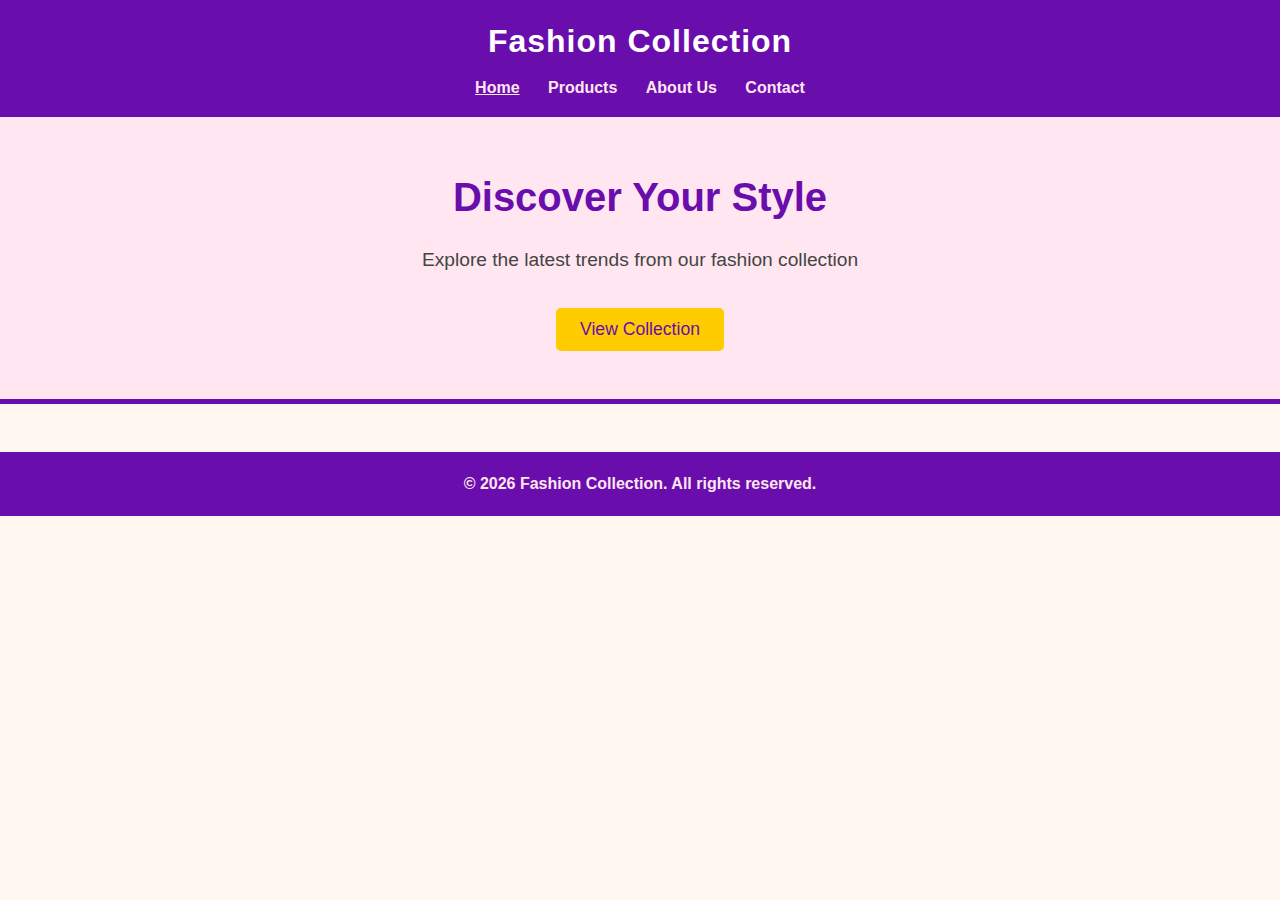
<file: index.html>
<!DOCTYPE html>
<html lang="en">
<head>
    <meta charset="UTF-8"/>
    <meta name="viewport" content="width=device-width, initial-scale=1.0"/>
    <title>Fashion Collection - Home</title>
    <!--  Link to external stylesheet -->
    <link rel="stylesheet" href="css/style.css">
</head>
<body>
    <!--  Header with navigation links -->
    <header>
        <h1>Fashion Collection</h1>
        <nav>
            <a href="index.html">Home</a>
            <a href="products.html">Products</a>
            <a href="about.html">About Us</a>
            <a href="contact.html">Contact</a>
        </nav>
    </header>

    <!--  Home section with introduction -->
    <section class="home">
        <h2>Discover Your Style</h2>
        <p>Explore the latest trends from our fashion collection</p>
        <button onclick="window.location='products.html'">View Collection</button>
    </section>

    <!--  Footer -->
    <footer>
        <p>&copy; 2025 Fashion Collection. All rights reserved.</p>
    </footer>

    <!--  Link to external JavaScript -->
    <script src="js/script.js"></script>
</body>
</html>
</file>
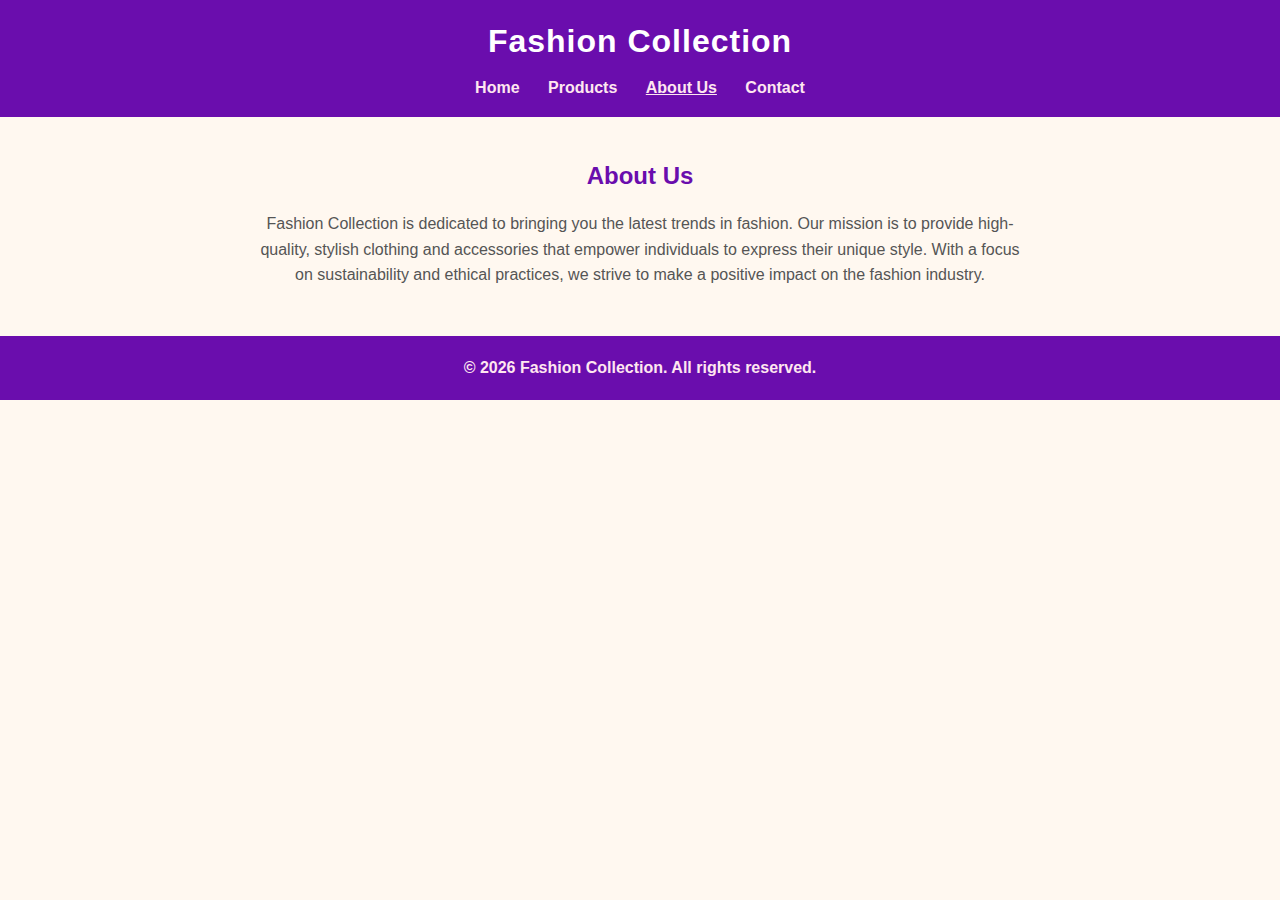
<file: about.html>
<!DOCTYPE html>
<html lang="en">
<head>
    <meta charset="UTF-8"/>
    <meta name="viewport" content="width=device-width, initial-scale=1.0"/>
    <title>Fashion Collection - About</title>
    <!--  Link to external stylesheet -->
    <link rel="stylesheet" href="css/style.css">
</head>
<body>
    <!--  Header with navigation links -->
    <header>
        <h1>Fashion Collection</h1>
        <nav>
            <a href="index.html">Home</a>
            <a href="products.html">Products</a>
            <a href="about.html">About Us</a>
            <a href="contact.html">Contact</a>
        </nav>
    </header>

    <!--  About us section -->
    <main>
        <h2>About Us</h2>
        <p>
            Fashion Collection is dedicated to bringing you the latest trends in fashion. Our mission is to provide high-quality, stylish clothing and accessories that empower individuals to express their unique style. With a focus on sustainability and ethical practices, we strive to make a positive impact on the fashion industry.
        </p>
    </main>

    <!--  Footer -->
    <footer>
        <p>&copy; 2025 Fashion Collection. All rights reserved.</p>
    </footer>

    <!--  Link to external JavaScript -->
    <script src="js/script.js"></script>
</body>
</html>
</file>
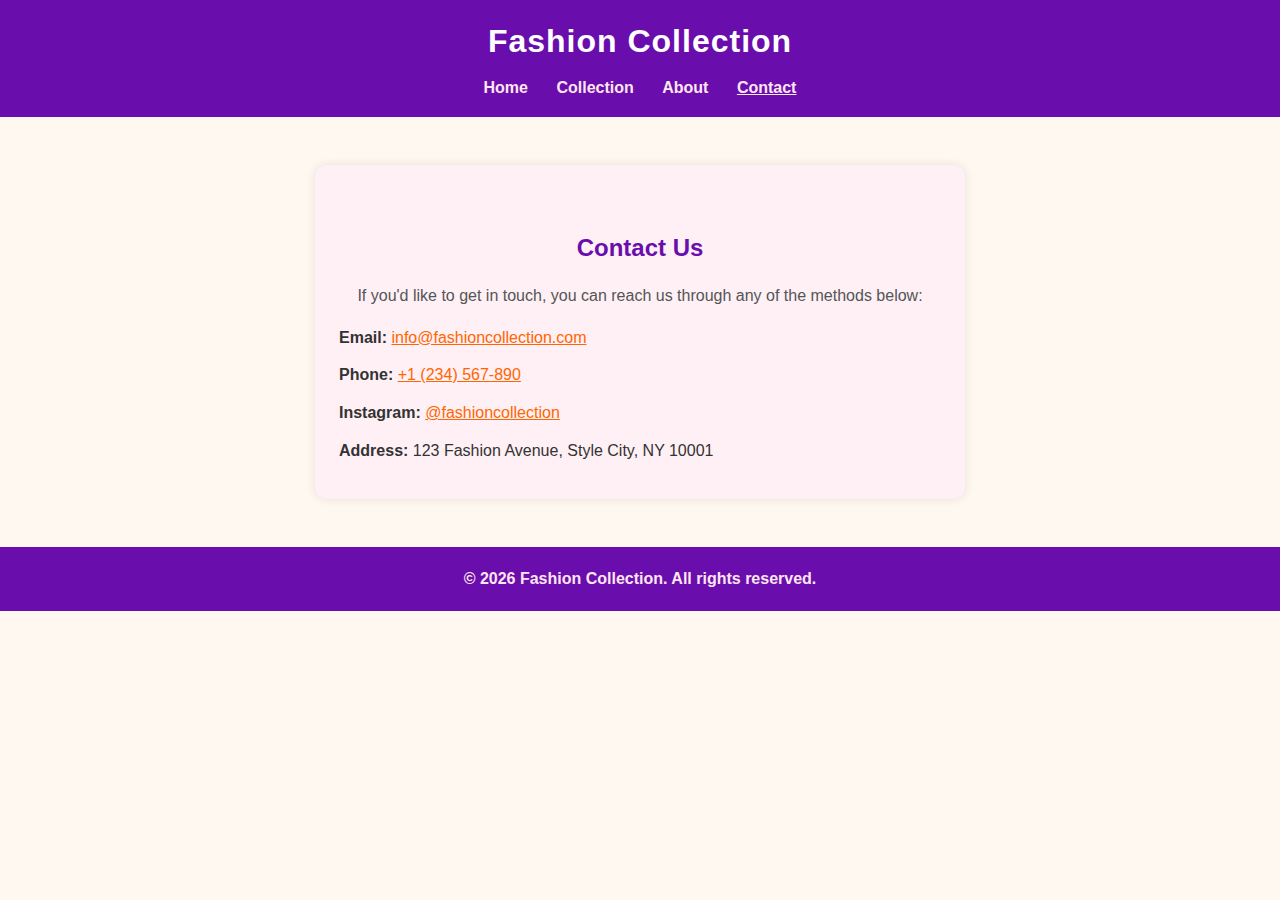
<file: contact.html>
<!DOCTYPE html>
<html lang="en">
<head>
    <meta charset="UTF-8"/>
    <meta name="viewport" content="width=device-width, initial-scale=1.0"/>
    <title>Fashion Collection - Contact</title>
    <!--  Link to external stylesheet -->
    <link rel="stylesheet" href="css/style.css">
</head>
<body>
    <!--  Header with navigation links -->
    <header>
        <h1>Fashion Collection</h1>
        <nav>
            <a href="index.html">Home</a>
            <a href="products.html">Collection</a>
            <a href="about.html">About</a>
            <a href="contact.html">Contact</a>
        </nav>
    </header>

    <!--  Contact information section -->
    <main class="contact-info">
        <h2>Contact Us</h2>
        <p>If you'd like to get in touch, you can reach us through any of the methods below:</p>
        <ul>
            <li><strong>Email:</strong> <a href="mailto:info@fashioncollection.com">info@fashioncollection.com</a></li>
            <li><strong>Phone:</strong> <a href="tel:+1234567890">+1 (234) 567-890</a></li>
            <li><strong>Instagram:</strong> <a href="https://instagram.com/fashioncollection" target="_blank">@fashioncollection</a></li>
            <li><strong>Address:</strong> 123 Fashion Avenue, Style City, NY 10001</li>
        </ul>
    </main>

    <!--  Footer -->
    <footer>
        <p>&copy; 2025 Fashion Collection. All rights reserved.</p>
    </footer>

    <!--  Link to external JavaScript -->
    <script src="js/script.js"></script>
</body>
</html>
</file>
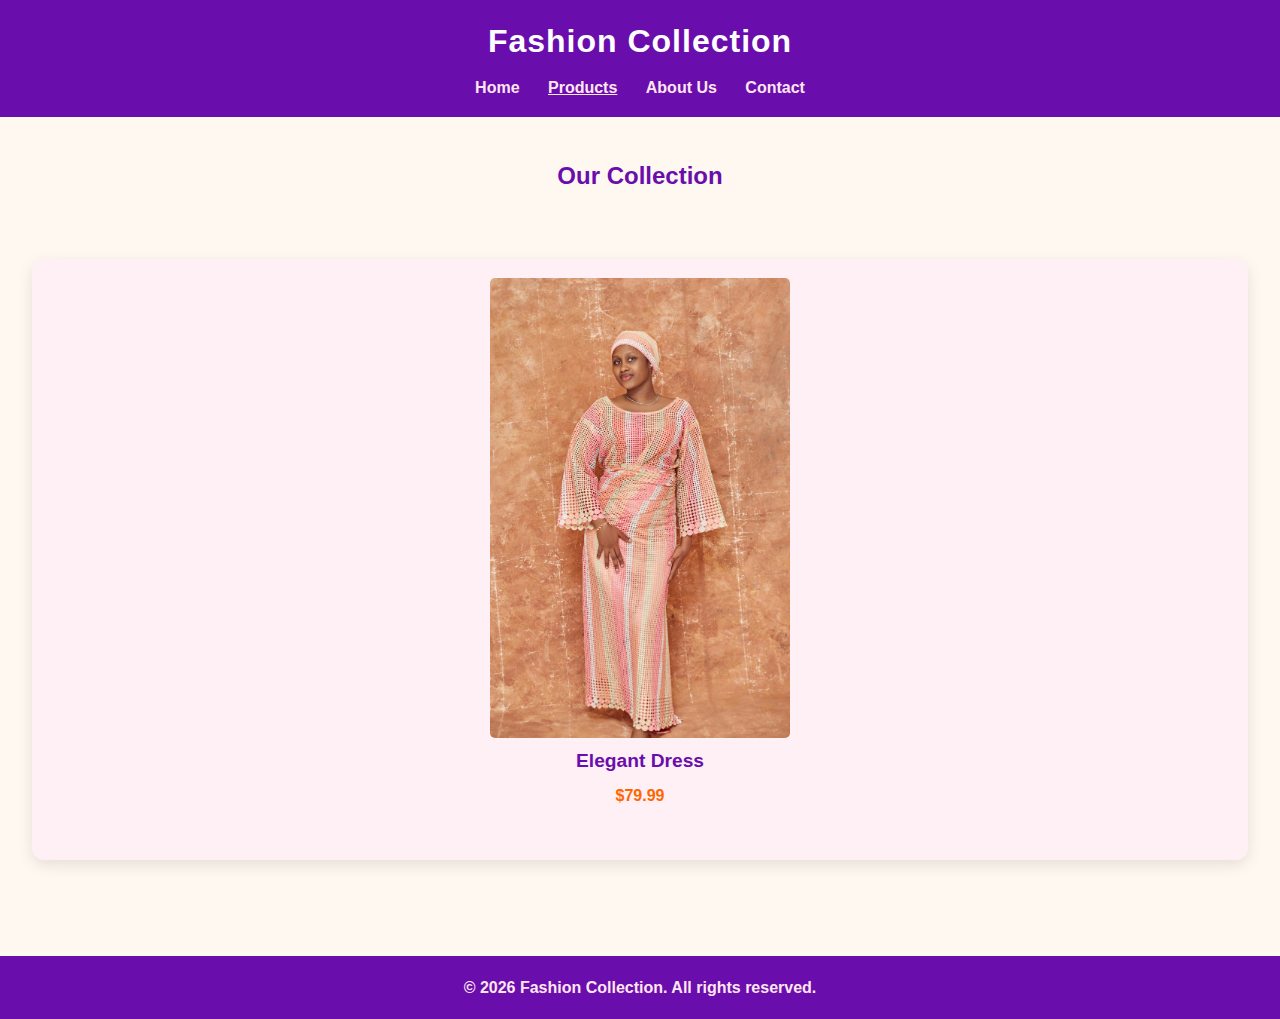
<file: products.html>
<!DOCTYPE html>
<html lang="en">
<head>
    <meta charset="UTF-8"/>
    <meta name="viewport" content="width=device-width, initial-scale=1.0"/>
    <title>Fashion Collection - Products</title>
    <!--  Link to external stylesheet -->
    <link rel="stylesheet" href="css/style.css">
</head>
<body>
    <!--  Header with navigation links -->
    <header>
        <h1>Fashion Collection</h1>
        <nav>
            <a href="index.html">Home</a>
            <a href="products.html">Products</a>
            <a href="about.html">About Us</a>
            <a href="contact.html">Contact</a>
        </nav>
    </header>

    <!--  Products section -->
    <main>
        <h2>Our Collection</h2>
        <div class="product-grid">
            <div class="product-card">
                <img src="images/product1.jpg" alt="Product 1"/>
                <h3>Elegant Dress</h3>
                <p>$79.99</p>
            </div>
            <div class="product-card">
                <img src="images/product2.jpg" alt="Product 2"/>
                <h3>Classic Jacket</h3>
                <p>$39.99</p>
            </div>
            <div class="product-card">
                <img src="images/product3.jpg" alt="Product 3"/>
                <h3>Stylish Shoes</h3>
                <p>$29.99</p>
            </div>
        </div>
    </main>

    <!--  Footer -->
    <footer>
        <p>&copy; 2025 Fashion Collection. All rights reserved.</p>
    </footer>

    <!--  Link to external JavaScript -->
    <script src="js/script.js"></script>
</body>
</html>
</file>
<file: css/style.css>
/*  Reset and global styles */
* {
  margin: 0;
  padding: 0;
  box-sizing: border-box;
}

body {
  font-family: 'Arial', sans-serif;
  line-height: 1.6;
  background-color: #fff8f0;
  color: #333;
}

/*  Header styling */
header {
  background: #6a0dad;
  color: #fff;
  padding: 1rem;
  text-align: center;
}

header h1 {
  margin-bottom: 0.5rem;
  font-weight: bold;
  letter-spacing: 1px;
}

nav a {
  color: #ffe6f0;
  margin: 0 12px;
  text-decoration: none;
  font-weight: bold;
  transition: color 0.3s ease;
}

nav a:hover {
  color: #ffcc00;
  text-decoration: underline;
}

/*  Home section styling */
.home {
  padding: 3rem 2rem;
  text-align: center;
  background: #ffe6f0;
  border-bottom: 5px solid #6a0dad;
}

.home h2 {
  font-size: 2.5rem;
  margin-bottom: 1rem;
  color: #6a0dad;
}

.home p {
  font-size: 1.2rem;
  margin-bottom: 2rem;
  color: #444;
}

.home button {
  padding: 0.7rem 1.5rem;
  background: #ffcc00;
  color: #6a0dad;
  border: none;
  cursor: pointer;
  font-size: 1.1rem;
  border-radius: 5px;
  transition: background 0.3s ease, color 0.3s ease;
}

.home button:hover {
  background: #6a0dad;
  color: #ffe6f0;
}

/*  Product grid styling */
.product-grid {
  display: grid;
  grid-template-columns: repeat(auto-fit, minmax(220px, 1fr));
  gap: 25px;
  padding: 3rem 2rem;
}

.product-card {
  background: #fff0f5;
  padding: 1.2rem;
  text-align: center;
  border-radius: 12px;
  box-shadow: 0 5px 15px rgba(0,0,0,0.1);
  transition: transform 0.3s ease, box-shadow 0.3s ease, opacity 0.5s ease;
  opacity: 1;
}

.product-card:hover {
  transform: translateY(-7px);
  box-shadow: 0 8px 20px rgba(0,0,0,0.2);
}

.product-card img {
  width: 100%;
  max-width: 300px;
  height: auto;
  border-radius: 5px;
  margin-bottom: 0.5rem;
  display: block;
  margin-left: auto;
  margin-right: auto;
}

.product-card h3 {
  margin-bottom: 0.4rem;
  font-size: 1.2rem;
  color: #6a0dad;
}

.product-card p {
  font-weight: bold;
  color: #ff6600;
}

/*  Main heading styling */
main h2 {
  text-align: center;
  margin: 2.5rem 0 1rem 0;
  color: #6a0dad;
}

main p {
  max-width: 800px;
  margin: 0 auto 2rem auto;
  padding: 0 1rem;
  text-align: center;
  color: #555;
}

/*  Contact info section styling */
.contact-info {
  max-width: 650px;
  margin: 3rem auto;
  padding: 1.5rem;
  background: #fff0f5;
  border-radius: 12px;
  box-shadow: 0 0 10px rgba(0,0,0,0.1);
}

.contact-info h2 {
  text-align: center;
  margin-bottom: 1rem;
  color: #6a0dad;
}

.contact-info p {
  text-align: center;
  margin-bottom: 1rem;
  color: #555;
}

.contact-info ul {
  list-style-type: none;
  padding: 0;
}

.contact-info li {
  margin: 12px 0;
  font-size: 1rem;
}

.contact-info a {
  color: #ff6600;
  text-decoration: underline;
}

.contact-info a:hover {
  color: #6a0dad;
}

/*  Footer styling */
footer {
  text-align: center;
  padding: 1.2rem;
  background: #6a0dad;
  color: #ffe6f0;
  margin-top: 3rem;
  font-weight: bold;
}

/*  Responsive styling */
@media (max-width: 768px) {
  .home h2 {
    font-size: 2rem;
  }

  .product-grid {
    grid-template-columns: 1fr;
    padding: 1.5rem;
  }

  nav a {
    display: block;
    margin: 6px 0;
  }
}
</file>
